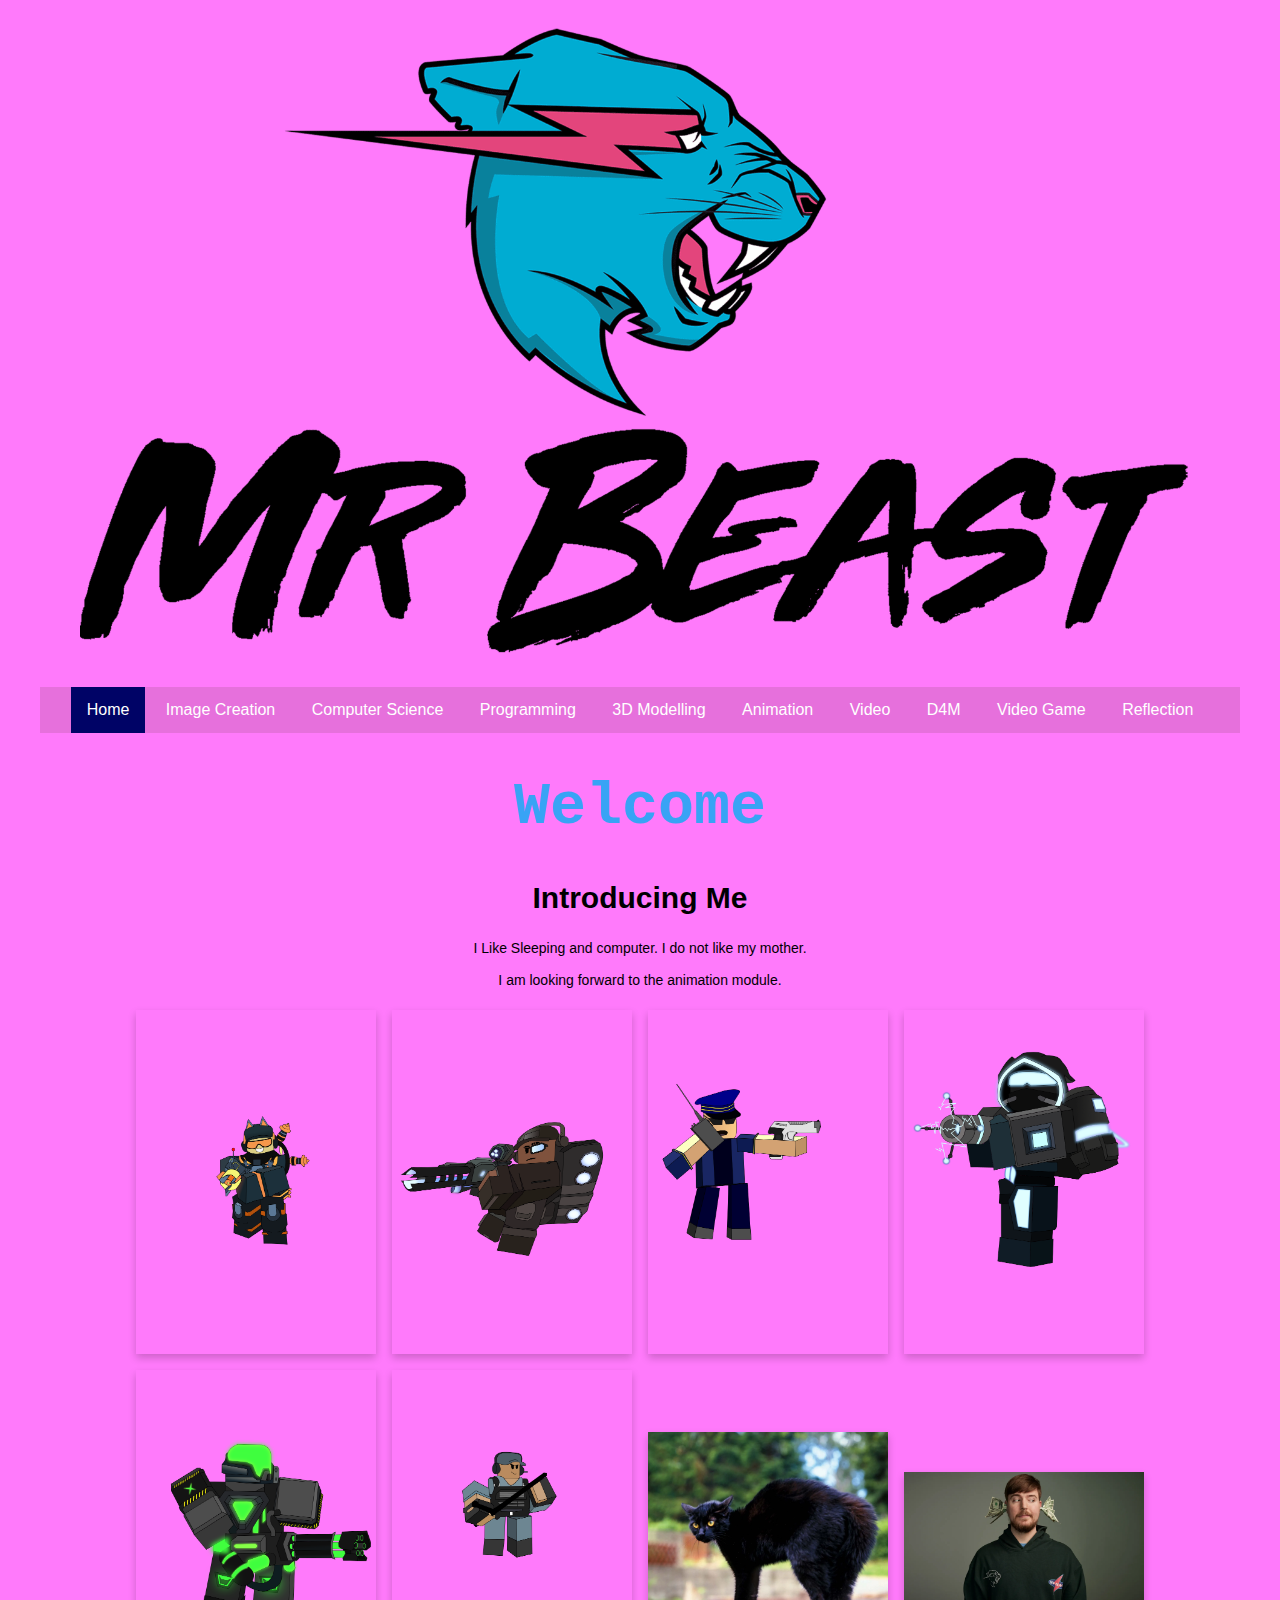
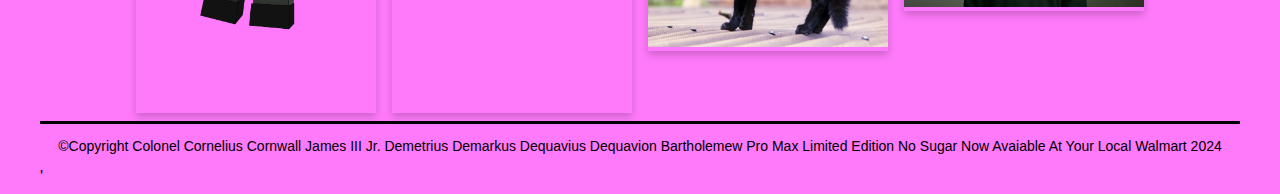
<file: index.html>
<!DOCTYPE html>
<html>
  <head>
    <meta charset="utf-8">
    <meta name="viewport" content="width=device-width">
    <title>You should change this on every page</title>
    <link href="css/style.css" rel="stylesheet" type="text/css" />
    <!-- The relates to the Google Font used in h1 -->
    <link href='https://fonts.googleapis.com/css?family=Caesar Dressing' rel='stylesheet'>
    <div class="header">
      <img src="images/MrBeast-Logo.png">
    </div>
  </head>
  <div class="wrapper">
    <body>
      <!-- The Nav Bar goes here -->
      <nav>
        <ul>
          <li id='active'><a href="index.html">Home</a></li>
          <li><a href="imagecreation.html">Image Creation</a></li>
          <li><a href="computerscience.html">Computer Science</a></li>
          <li><a href="programming.html">Programming</a></li>
          <li><a href="3dmodelling.html">3D Modelling</a></li>
          <li><a href="animation.html">Animation</a></li>
          <li><a href="videoaudio.html">Video</a></li>
          <li><a href="designformanufacturing.html">D4M</a></li>
          <li><a href="videogame.html">Video Game</a></li>
          <li><a href="reflection.html">Reflection</a></li>
        </ul>
    </nav>
    <main>
      <!-- page heading- add name here! -->
      <h1>Welcome</h1>
      <h2>Introducing Me</h2>
      <!-- now the Information text box-->
      <div class=information>
        <p>
            I Like Sleeping and computer. I do not like my mother. <br><br>
            I am looking forward to the animation module.
        </p>  
      </div>   
        <!-- This is the container for all the images you want to add- it's a flexbox so add as many as you want -->
      <div class='container'>
        <!-- item 1 starts here-->
        <div class='item'>
          <img src="images/Electroshocker.png" alt="please replace me">       
        </div> 
        <!-- end of item 1 -->    
        <!-- item 2 starts here-->
        <div class='item'>
          <img src="images/RANGER.png" alt="please replace me">      
        </div> 
        <!-- end of item 2 -->    
        <!-- item 3 starts here-->
        <div class='item'>
          <img src="images/Commanderr.png" alt="please replace me">      
        </div>  
        <!-- end of item 3 -->
        <!-- item 4 starts here-->
        <div class='item'>
          <img src="images/Accelerator.png" alt="please replace me">      
        </div>  
        <!-- end of item 4 -->
        <!-- item 5 starts here-->
        <div class='item'>
          <img src="images/Toxic gunner.png" alt="please replace me">      
        </div>  
        <!-- end of item 5 -->
        <!-- item 6 starts here-->
        <div class='item'>
          <img src="images/WARDENcomplete.png" alt="please replace me">       
        </div> 
        <!-- end of item 6 -->    
        <!-- item 7 starts here-->
        <div class='item'>
          <img src="images/black-cat-back.webp" alt="please replace me">      
        </div> 
        <!-- end of item 7 -->    
        <!-- item 8 starts here-->
        <div class='item'>
          <img src="images/mrbeast.webp" alt="please replace me">      
        </div>  
        <!-- end of item 8 -->
      </div>
    </main>  
    <footer>
      <p>&#169;Copyright Colonel Cornelius Cornwall James III Jr. Demetrius Demarkus Dequavius Dequavion Bartholemew Pro Max Limited Edition No Sugar Now Avaiable At Your Local Walmart 2024</p>
    </footer>
  </body>
</html>














































































































































































































































































































































































































































































































































































































































































































































































































































































































































































































































































































































































































































































































































































































































































































































































































































































































































































































































































































































































































































































































































































































































































































































































































































































































































































































































































































































































































































































































































































































































'
</file>
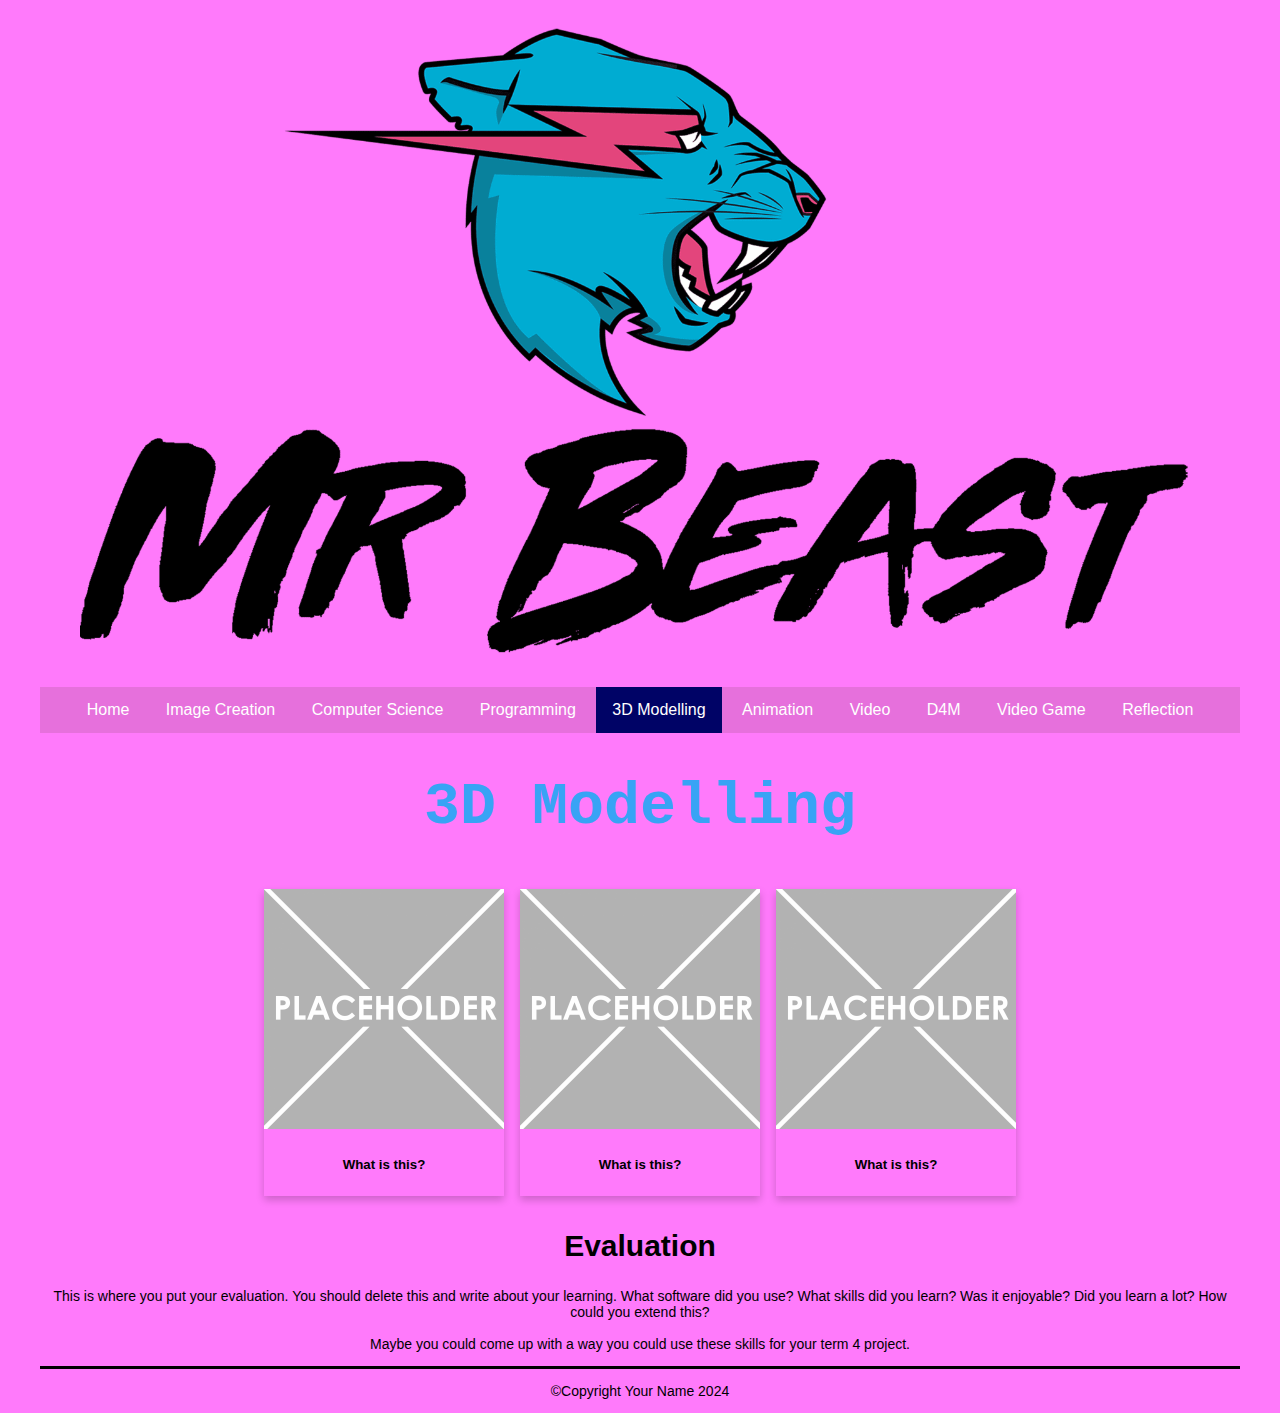
<file: 3dmodelling.html>
<!DOCTYPE html>
<html>
  <head>
    <meta charset="utf-8">
    <meta name="viewport" content="width=device-width">
    <title>Home</title>
    <link href="css/style.css" rel="stylesheet" type="text/css" />
    <!-- The relates to the Google Font used in h1 -->
    <link href='https://fonts.googleapis.com/css?family=Caesar Dressing' rel='stylesheet'>
    <div class="header">
      <img src="images/MrBeast-Logo.png">
    </div>
  </head>
  <div class="wrapper">
    <body>
      <!-- The Nav Bar goes here -->
      <nav>
        <ul>
          <li><a href="index.html">Home</a></li>
          <li><a href="imagecreation.html">Image Creation</a></li>
          <li><a href="computerscience.html">Computer Science</a></li>
          <li><a href="programming.html">Programming</a></li>
          <li id='active'><a href="3dmodelling.html">3D Modelling</a></li>
          <li><a href="animation.html">Animation</a></li>
          <li><a href="videoaudio.html">Video</a></li>
          <li><a href="designformanufacturing.html">D4M</a></li>
          <li><a href="videogame.html">Video Game</a></li>
          <li><a href="reflection.html">Reflection</a></li>
        </ul>
    </nav>
    <main>
      <!-- page heading- add name here! -->
      <h1>3D Modelling</h1>
        <!-- This is the container for all the images you want to add- it's a flexbox so add as many as you want -->
      <div class='container'>
        <!-- item 1 starts here-->
        <div class='item'>
          <img src="images/placeholder.png" alt="please replace me">
          <div class='item-info'>
            <!-- a brief explanation of what this picture is -->
            <h5>What is this?</h5>
          </div>       
        </div> 
        <!-- end of item 1 -->    
        <!-- item 2 starts here-->
        <div class='item'>
          <img src="images/placeholder.png" alt="please replace me">
          <div class='item-info'>
            <!-- a brief explanation of what this picture is -->
            <h5>What is this?</h5>
          </div>       
        </div> 
        <!-- end of item 2 -->    
        <!-- item 3 starts here-->
        <div class='item'>
          <img src="images/placeholder.png" alt="please replace me">
          <div class='item-info'>
            <!-- a brief explanation of what this picture is -->
            <h5>What is this?</h5>
          </div>       
        </div> 
        <!-- end of item 3 --> 
        <!-- now the Evaluation text box-->
        <div class=information>
          <h2>Evaluation</h2>
          <p>
            This is where you put your evaluation. You should delete this and write about your learning. What software did you use? What skills did you learn? Was it enjoyable? Did you learn a lot? How could you extend this? <br><br>
            Maybe you could come up with a way you could use these skills for your term 4 project. 
          </p>  
        </div>   
      </div>   
    </main>  
    <footer>
      <p>&#169;Copyright Your Name 2024</p>
    </footer>
  </body>
</html>
</file>
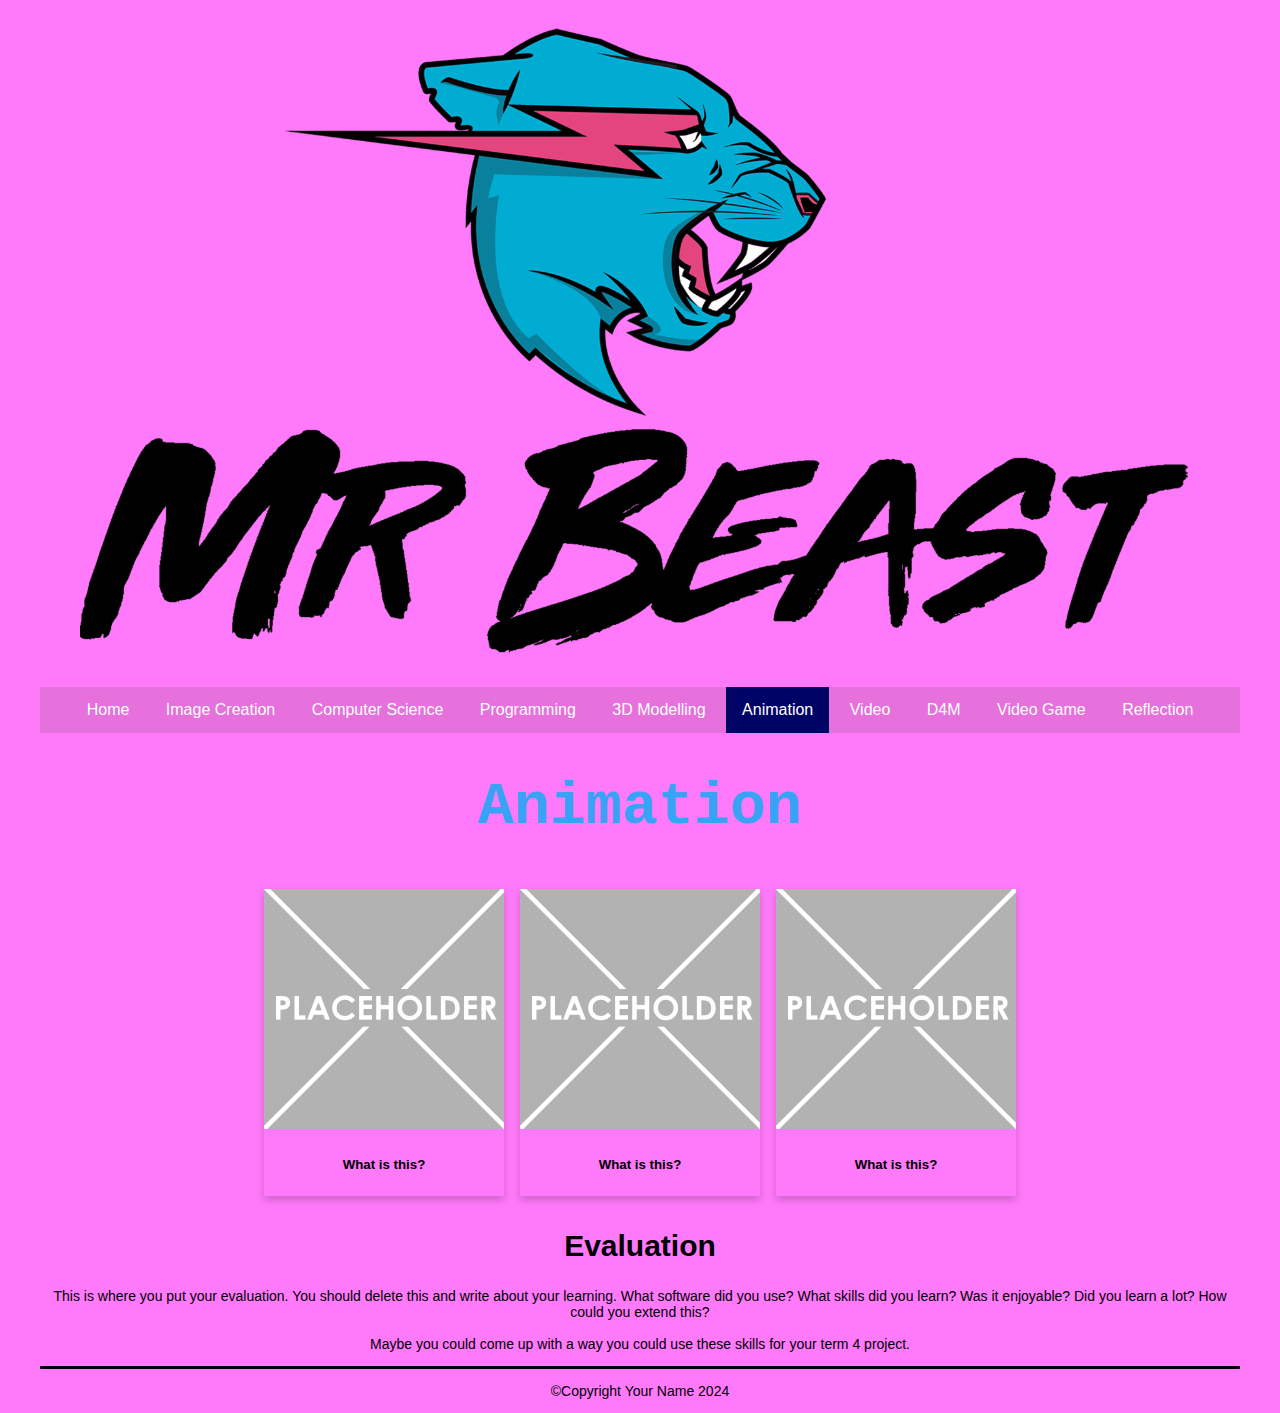
<file: animation.html>
<!DOCTYPE html>
<html>
  <head>
    <meta charset="utf-8">
    <meta name="viewport" content="width=device-width">
    <title>Home</title>
    <link href="css/style.css" rel="stylesheet" type="text/css" />
    <!-- The relates to the Google Font used in h1 -->
    <link href='https://fonts.googleapis.com/css?family=Caesar Dressing' rel='stylesheet'>
    <div class="header">
      <img src="images/MrBeast-Logo.png">
    </div>
  </head>
  <div class="wrapper">
    <body>
      <!-- The Nav Bar goes here -->
      <nav>
        <ul>
          <li><a href="index.html">Home</a></li>
          <li><a href="imagecreation.html">Image Creation</a></li>
          <li><a href="computerscience.html">Computer Science</a></li>
          <li><a href="programming.html">Programming</a></li>
          <li><a href="3dmodelling.html">3D Modelling</a></li>
          <li id='active'><a href="animation.html">Animation</a></li>
          <li><a href="videoaudio.html">Video</a></li>
          <li><a href="designformanufacturing.html">D4M</a></li>
          <li><a href="videogame.html">Video Game</a></li>
          <li><a href="reflection.html">Reflection</a></li>
        </ul>
    </nav>
    <main>
      <!-- page heading- add name here! -->
      <h1>Animation</h1>
        <!-- This is the container for all the images you want to add- it's a flexbox so add as many as you want -->
      <div class='container'>
        <!-- item 1 starts here-->
        <div class='item'>
          <img src="images/placeholder.png" alt="please replace me">
          <div class='item-info'>
            <!-- a brief explanation of what this picture is -->
            <h5>What is this?</h5>
          </div>       
        </div> 
        <!-- end of item 1 -->    
        <!-- item 2 starts here-->
        <div class='item'>
          <img src="images/placeholder.png" alt="please replace me">
          <div class='item-info'>
            <!-- a brief explanation of what this picture is -->
            <h5>What is this?</h5>
          </div>       
        </div> 
        <!-- end of item 2 -->    
        <!-- item 3 starts here-->
        <div class='item'>
          <img src="images/placeholder.png" alt="please replace me">
          <div class='item-info'>
            <!-- a brief explanation of what this picture is -->
            <h5>What is this?</h5>
          </div>       
        </div> 
        <!-- end of item 3 --> 
        <!-- now the Evaluation text box-->
        <div class=information>
          <h2>Evaluation</h2>
          <p>
            This is where you put your evaluation. You should delete this and write about your learning. What software did you use? What skills did you learn? Was it enjoyable? Did you learn a lot? How could you extend this? <br><br>
            Maybe you could come up with a way you could use these skills for your term 4 project. 
          </p>  
        </div>   
      </div>   
    </main>  
    <footer>
      <p>&#169;Copyright Your Name 2024</p>
    </footer>
  </body>
</html>
</file>
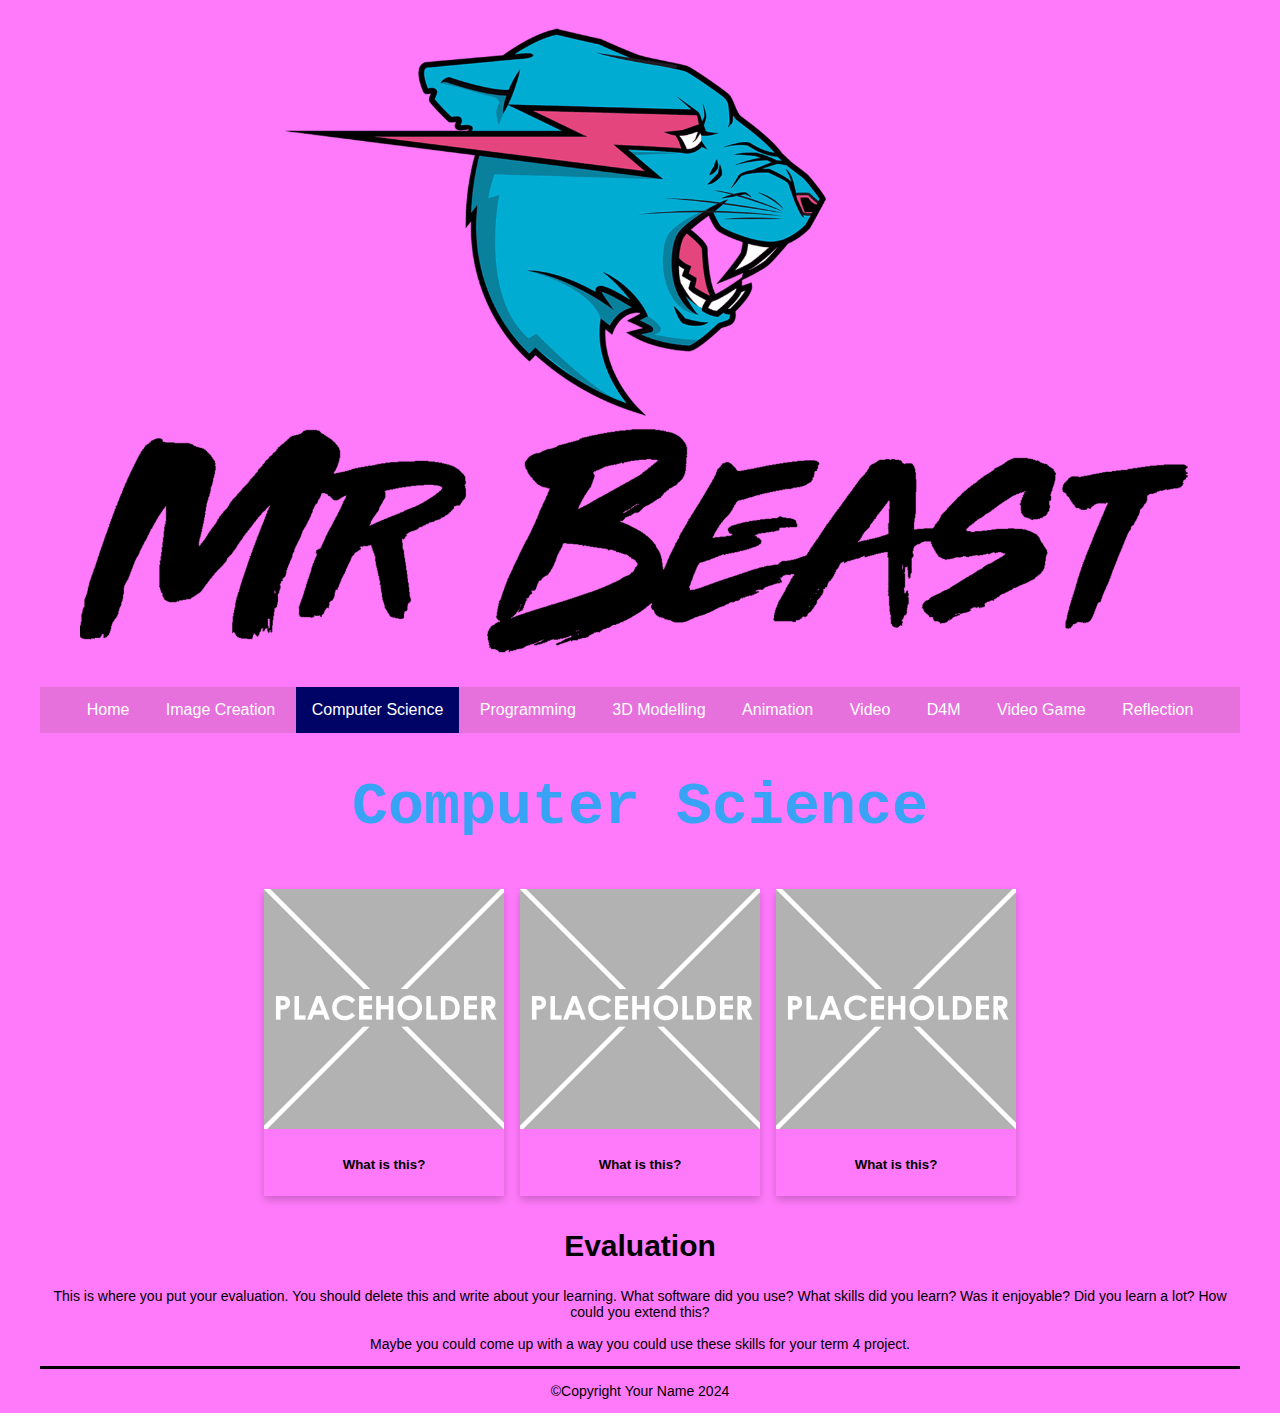
<file: computerscience.html>
<!DOCTYPE html>
<html>
  <head>
    <meta charset="utf-8">
    <meta name="viewport" content="width=device-width">
    <title>Home</title>
    <link href="css/style.css" rel="stylesheet" type="text/css" />
    <!-- The relates to the Google Font used in h1 -->
    <link href='https://fonts.googleapis.com/css?family=Caesar Dressing' rel='stylesheet'>
    <div class="header">
      <img src="images/MrBeast-Logo.png">
    </div>
  </head>
  <div class="wrapper">
    <body>
      <!-- The Nav Bar goes here -->
      <nav>
        <ul>
          <li><a href="index.html">Home</a></li>
          <li><a href="imagecreation.html">Image Creation</a></li>
          <li id='active'><a href="computerscience.html">Computer Science</a></li>
          <li><a href="programming.html">Programming</a></li>
          <li><a href="3dmodelling.html">3D Modelling</a></li>
          <li><a href="animation.html">Animation</a></li>
          <li><a href="videoaudio.html">Video</a></li>
          <li><a href="designformanufacturing.html">D4M</a></li>
          <li><a href="videogame.html">Video Game</a></li>
          <li><a href="reflection.html">Reflection</a></li>
        </ul>
    </nav>
    <main>
      <!-- page heading- add name here! -->
      <h1>Computer Science</h1>
        <!-- This is the container for all the images you want to add- it's a flexbox so add as many as you want -->
      <div class='container'>
        <!-- item 1 starts here-->
        <div class='item'>
          <img src="images/placeholder.png" alt="please replace me">
          <div class='item-info'>
            <!-- a brief explanation of what this picture is -->
            <h5>What is this?</h5>
          </div>       
        </div> 
        <!-- end of item 1 -->    
        <!-- item 2 starts here-->
        <div class='item'>
          <img src="images/placeholder.png" alt="please replace me">
          <div class='item-info'>
            <!-- a brief explanation of what this picture is -->
            <h5>What is this?</h5>
          </div>       
        </div> 
        <!-- end of item 2 -->    
        <!-- item 3 starts here-->
        <div class='item'>
          <img src="images/placeholder.png" alt="please replace me">
          <div class='item-info'>
            <!-- a brief explanation of what this picture is -->
            <h5>What is this?</h5>
          </div>       
        </div> 
        <!-- end of item 3 --> 
        <!-- now the Evaluation text box-->
        <div class=information>
          <h2>Evaluation</h2>
          <p>
            This is where you put your evaluation. You should delete this and write about your learning. What software did you use? What skills did you learn? Was it enjoyable? Did you learn a lot? How could you extend this? <br><br>
            Maybe you could come up with a way you could use these skills for your term 4 project. 
          </p>  
        </div>   
      </div>   
    </main>  
    <footer>
      <p>&#169;Copyright Your Name 2024</p>
    </footer>
  </body>
</html>
</file>
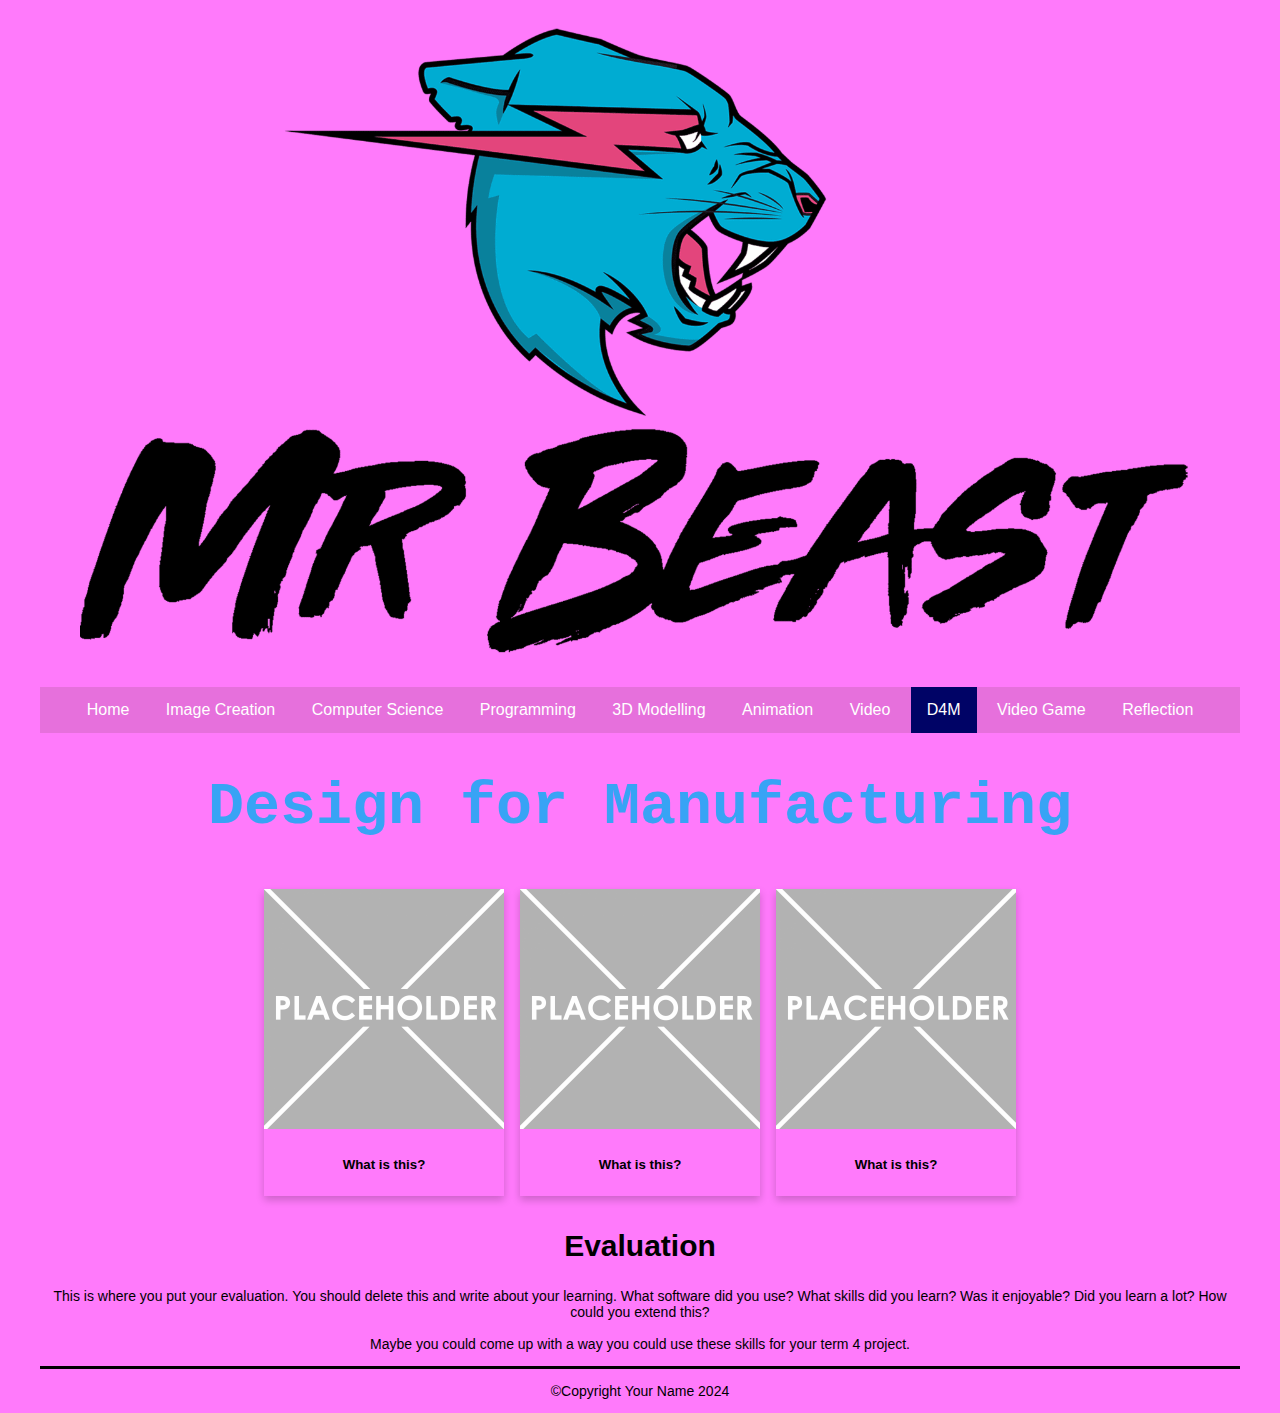
<file: designformanufacturing.html>
<!DOCTYPE html>
<html>
  <head>
    <meta charset="utf-8">
    <meta name="viewport" content="width=device-width">
    <title>Home</title>
    <link href="css/style.css" rel="stylesheet" type="text/css" />
    <!-- The relates to the Google Font used in h1 -->
    <link href='https://fonts.googleapis.com/css?family=Caesar Dressing' rel='stylesheet'>
    <div class="header">
      <img src="images/MrBeast-Logo.png">
    </div>
  </head>
  <div class="wrapper">
    <body>
      <!-- The Nav Bar goes here -->
      <nav>
        <ul>
          <li><a href="index.html">Home</a></li>
          <li><a href="imagecreation.html">Image Creation</a></li>
          <li><a href="computerscience.html">Computer Science</a></li>
          <li><a href="programming.html">Programming</a></li>
          <li><a href="3dmodelling.html">3D Modelling</a></li>
          <li><a href="animation.html">Animation</a></li>
          <li><a href="videoaudio.html">Video</a></li>
          <li id='active'><a href="designformanufacturing.html">D4M</a></li>
          <li><a href="videogame.html">Video Game</a></li>
          <li><a href="reflection.html">Reflection</a></li>
        </ul>
    </nav>
    <main>
      <!-- page heading- add name here! -->
      <h1>Design for Manufacturing</h1>
        <!-- This is the container for all the images you want to add- it's a flexbox so add as many as you want -->
      <div class='container'>
        <!-- item 1 starts here-->
        <div class='item'>
          <img src="images/placeholder.png" alt="please replace me">
          <div class='item-info'>
            <!-- a brief explanation of what this picture is -->
            <h5>What is this?</h5>
          </div>       
        </div> 
        <!-- end of item 1 -->    
        <!-- item 2 starts here-->
        <div class='item'>
          <img src="images/placeholder.png" alt="please replace me">
          <div class='item-info'>
            <!-- a brief explanation of what this picture is -->
            <h5>What is this?</h5>
          </div>       
        </div> 
        <!-- end of item 2 -->    
        <!-- item 3 starts here-->
        <div class='item'>
          <img src="images/placeholder.png" alt="please replace me">
          <div class='item-info'>
            <!-- a brief explanation of what this picture is -->
            <h5>What is this?</h5>
          </div>       
        </div> 
        <!-- end of item 3 --> 
        <!-- now the Evaluation text box-->
        <div class=information>
          <h2>Evaluation</h2>
          <p>
            This is where you put your evaluation. You should delete this and write about your learning. What software did you use? What skills did you learn? Was it enjoyable? Did you learn a lot? How could you extend this? <br><br>
            Maybe you could come up with a way you could use these skills for your term 4 project. 
          </p>  
        </div>   
      </div>   
    </main>  
    <footer>
      <p>&#169;Copyright Your Name 2024</p>
    </footer>
  </body>
</html>
</file>
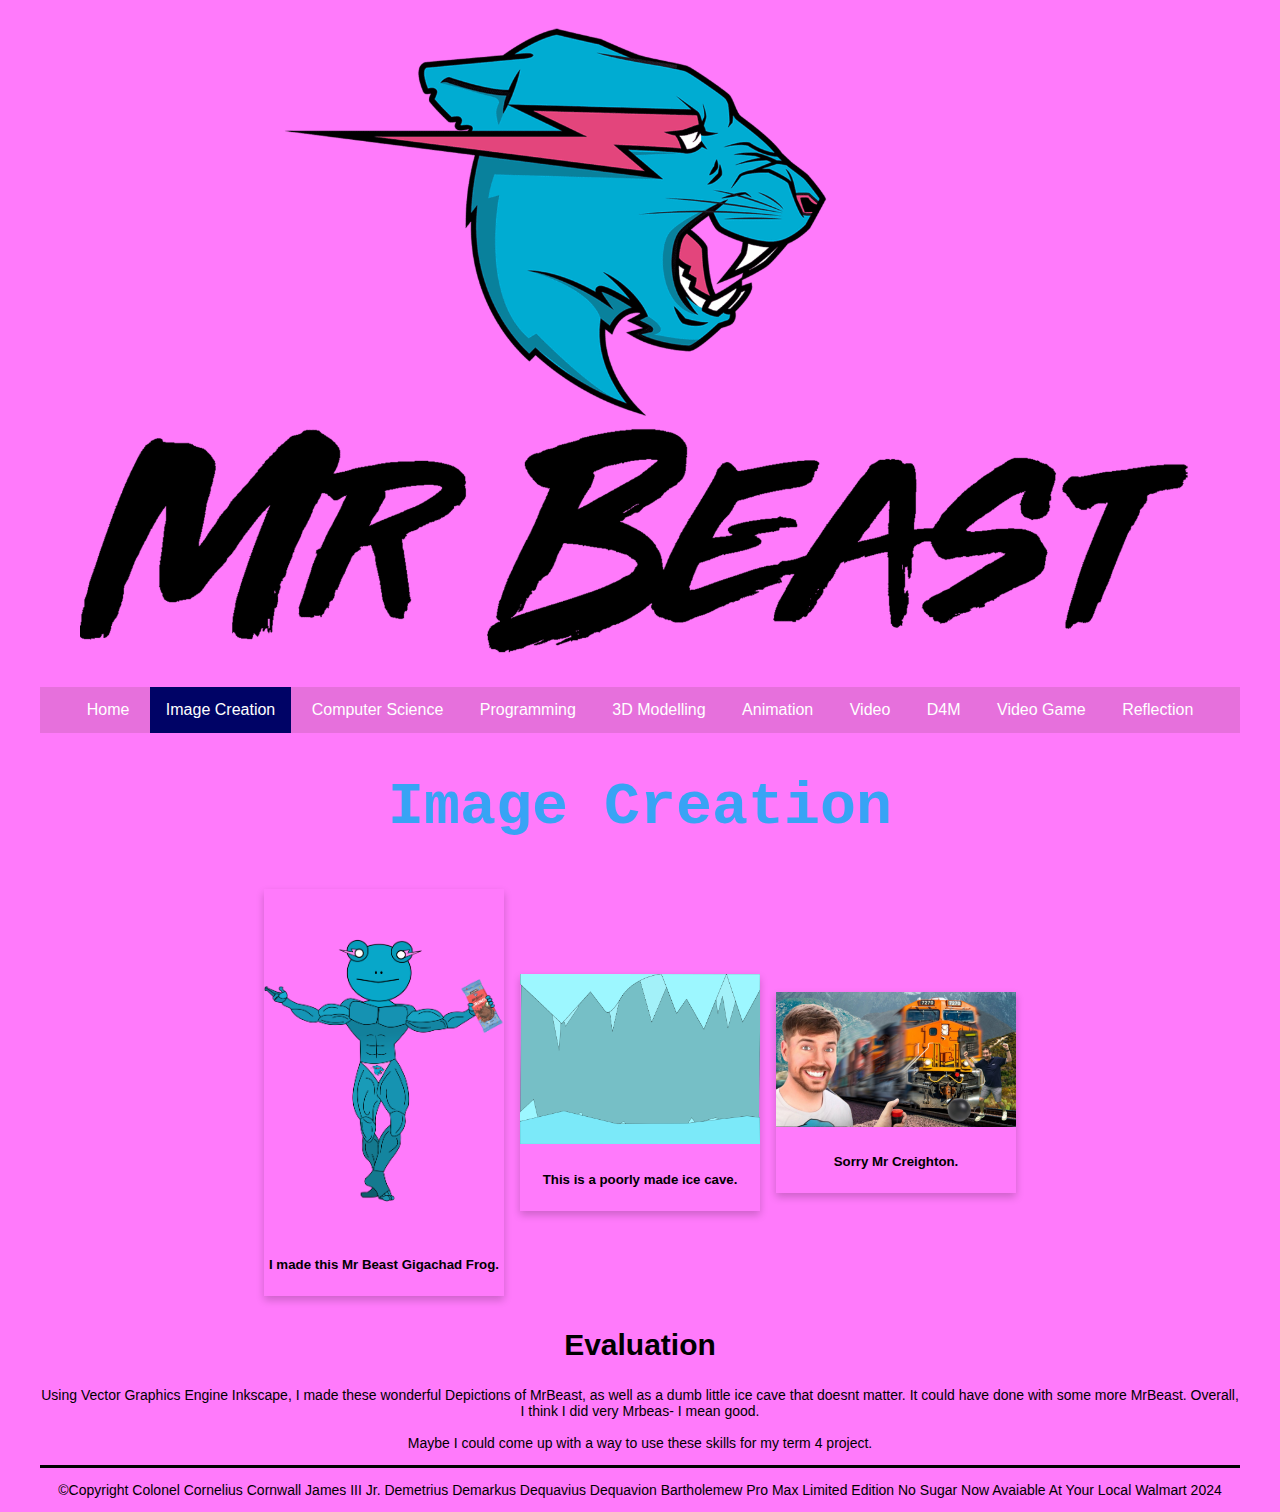
<file: imagecreation.html>
<!DOCTYPE html>
<html>
  <head>
    <meta charset="utf-8">
    <meta name="viewport" content="width=device-width">
    <title>Home</title>
    <link href="css/style.css" rel="stylesheet" type="text/css" />
    <!-- The relates to the Google Font used in h1 -->
    <link href='https://fonts.googleapis.com/css?family=Caesar Dressing' rel='stylesheet'>
    <div class="header">
      <img src="images/MrBeast-Logo.png">
    </div>
  </head>
  <div class="wrapper">
    <body>
      <!-- The Nav Bar goes here -->
      <nav>
        <ul>
          <li><a href="index.html">Home</a></li>
          <li id='active'><a href="imagecreation.html">Image Creation</a></li>
          <li><a href="computerscience.html">Computer Science</a></li>
          <li><a href="programming.html">Programming</a></li>
          <li><a href="3dmodelling.html">3D Modelling</a></li>
          <li><a href="animation.html">Animation</a></li>
          <li><a href="videoaudio.html">Video</a></li>
          <li><a href="designformanufacturing.html">D4M</a></li>
          <li><a href="videogame.html">Video Game</a></li>
          <li><a href="reflection.html">Reflection</a></li>
        </ul>
    </nav>
    <main>
      <!-- page heading- add name here! -->
      <h1>Image Creation </h1>
        <!-- This is the container for all the images you want to add- it's a flexbox so add as many as you want -->
      <div class='container'>
        <!-- item 1 starts here-->
        <div class='item'>
          <img src="images/gigafrog.png" alt="please replace me">
          <div class='item-info'>
            <!-- a brief explanation of what this picture is -->
            <h5>I made this Mr Beast Gigachad Frog. </h5>
          </div>       
        </div> 
        <!-- end of item 1 -->    
        <!-- item 2 starts here-->
        <div class='item'>
          <img src="images/icecave.png" alt="please replace me">
          <div class='item-info'>
            <!-- a brief explanation of what this picture is -->
            <h5>This is a poorly made ice cave.</h5>
          </div>       
        </div> 
        <!-- end of item 2 -->    
        <!-- item 3 starts here-->
        <div class='item'>
          <img src="images/banna.png" alt="please replace me">
          <div class='item-info'>
            <!-- a brief explanation of what this picture is -->
            <h5>Sorry Mr Creighton.  </h5>
          </div>       
        </div> 
        <!-- end of item 3 --> 
        <!-- now the Evaluation text box-->
        <div class=information>
          <h2>Evaluation</h2>
          <p>
            Using Vector Graphics Engine Inkscape, I made these wonderful Depictions of MrBeast, as well as a dumb little ice cave that doesnt matter. It could have done with some more MrBeast. Overall, I think I did very Mrbeas- I mean good. <br><br>
            Maybe I could come up with a way to use these skills for my term 4 project. 
          </p>  
        </div>   
      </div>   
    </main>  
    <footer>
      <p>&#169;Copyright Colonel Cornelius Cornwall James III Jr. Demetrius Demarkus Dequavius Dequavion Bartholemew Pro Max Limited Edition No Sugar Now Avaiable At Your Local Walmart 2024</p>
    </footer>
  </body>
</html>
</file>
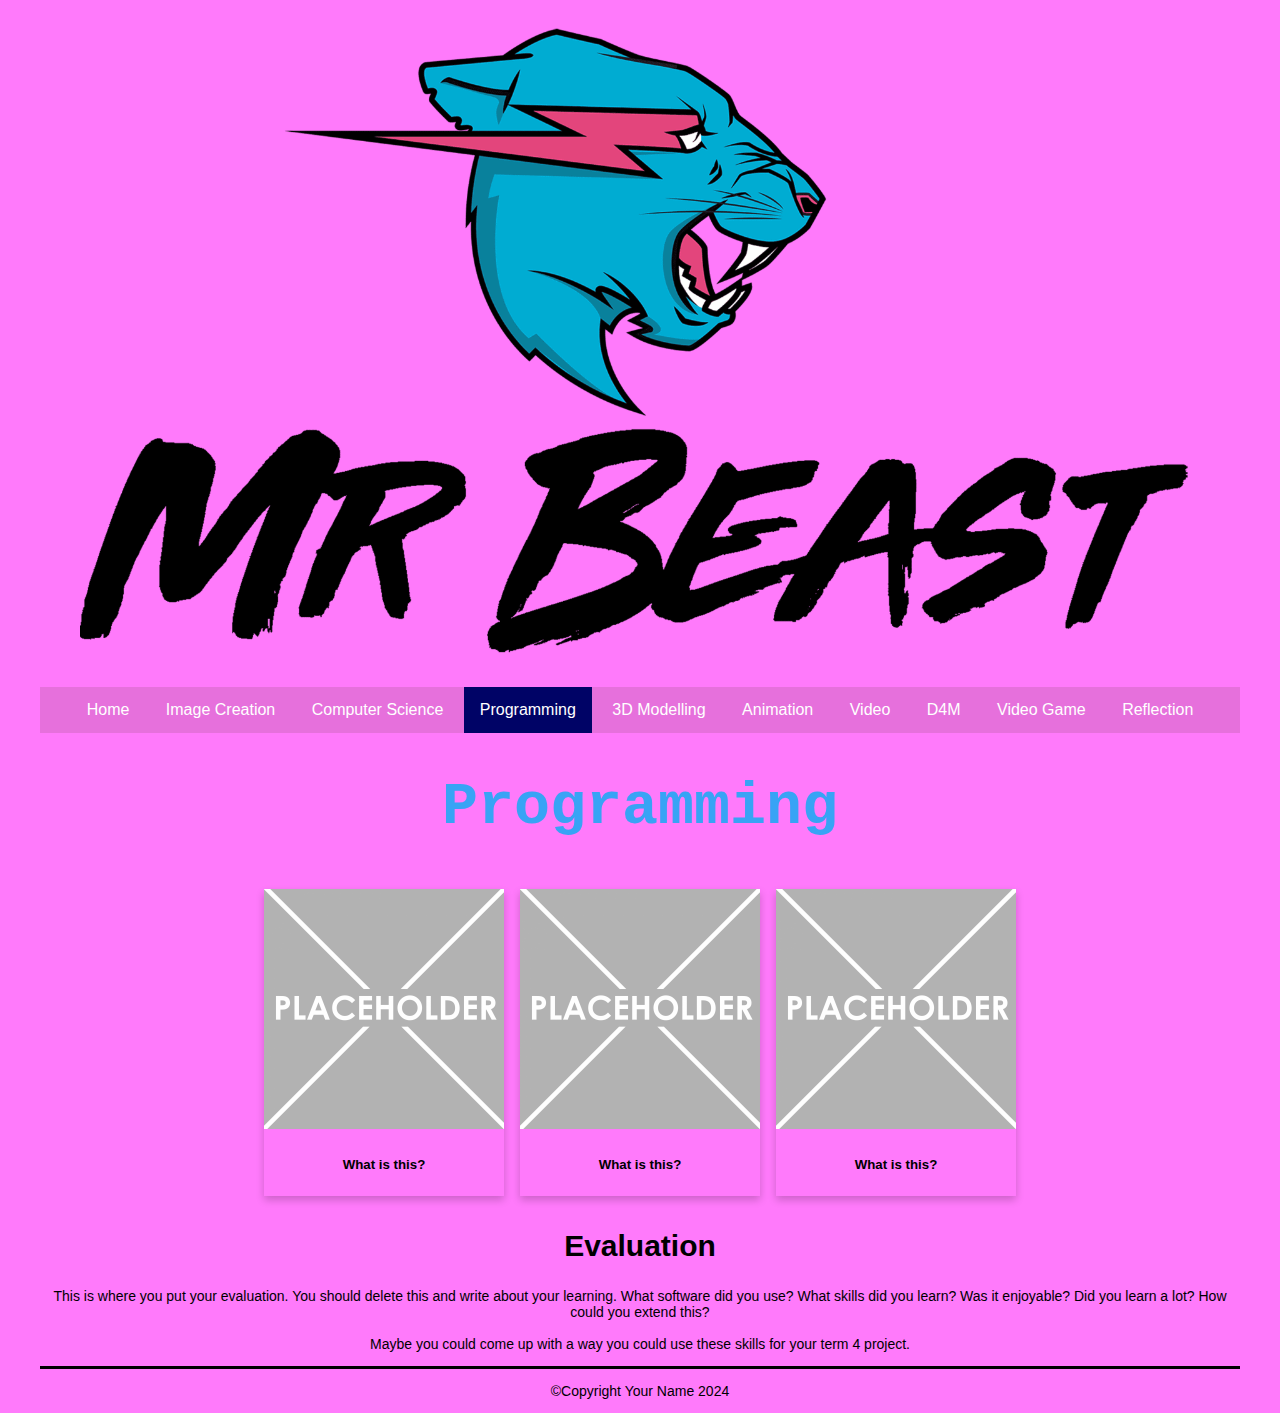
<file: programming.html>
<!DOCTYPE html>
<html>
  <head>
    <meta charset="utf-8">
    <meta name="viewport" content="width=device-width">
    <title>Home</title>
    <link href="css/style.css" rel="stylesheet" type="text/css" />
    <!-- The relates to the Google Font used in h1 -->
    <link href='https://fonts.googleapis.com/css?family=Caesar Dressing' rel='stylesheet'>
    <div class="header">
      <img src="images/MrBeast-Logo.png">
    </div>
  </head>
  <div class="wrapper">
    <body>
      <!-- The Nav Bar goes here -->
      <nav>
        <ul>
          <li><a href="index.html">Home</a></li>
          <li><a href="imagecreation.html">Image Creation</a></li>
          <li><a href="computerscience.html">Computer Science</a></li>
          <li id='active'><a href="programming.html">Programming</a></li>
          <li><a href="3dmodelling.html">3D Modelling</a></li>
          <li><a href="animation.html">Animation</a></li>
          <li><a href="videoaudio.html">Video</a></li>
          <li><a href="designformanufacturing.html">D4M</a></li>
          <li><a href="videogame.html">Video Game</a></li>
          <li><a href="reflection.html">Reflection</a></li>
        </ul>
    </nav>
    <main>
      <!-- page heading- add name here! -->
      <h1>Programming</h1>
        <!-- This is the container for all the images you want to add- it's a flexbox so add as many as you want -->
      <div class='container'>
        <!-- item 1 starts here-->
        <div class='item'>
          <img src="images/placeholder.png" alt="please replace me">
          <div class='item-info'>
            <!-- a brief explanation of what this picture is -->
            <h5>What is this?</h5>
          </div>       
        </div> 
        <!-- end of item 1 -->    
        <!-- item 2 starts here-->
        <div class='item'>
          <img src="images/placeholder.png" alt="please replace me">
          <div class='item-info'>
            <!-- a brief explanation of what this picture is -->
            <h5>What is this?</h5>
          </div>       
        </div> 
        <!-- end of item 2 -->    
        <!-- item 3 starts here-->
        <div class='item'>
          <img src="images/placeholder.png" alt="please replace me">
          <div class='item-info'>
            <!-- a brief explanation of what this picture is -->
            <h5>What is this?</h5>
          </div>       
        </div> 
        <!-- end of item 3 --> 
        <!-- now the Evaluation text box-->
        <div class=information>
          <h2>Evaluation</h2>
          <p>
            This is where you put your evaluation. You should delete this and write about your learning. What software did you use? What skills did you learn? Was it enjoyable? Did you learn a lot? How could you extend this? <br><br>
            Maybe you could come up with a way you could use these skills for your term 4 project. 
          </p>  
        </div>   
      </div>   
    </main>  
    <footer>
      <p>&#169;Copyright Your Name 2024</p>
    </footer>
  </body>
</html>
</file>
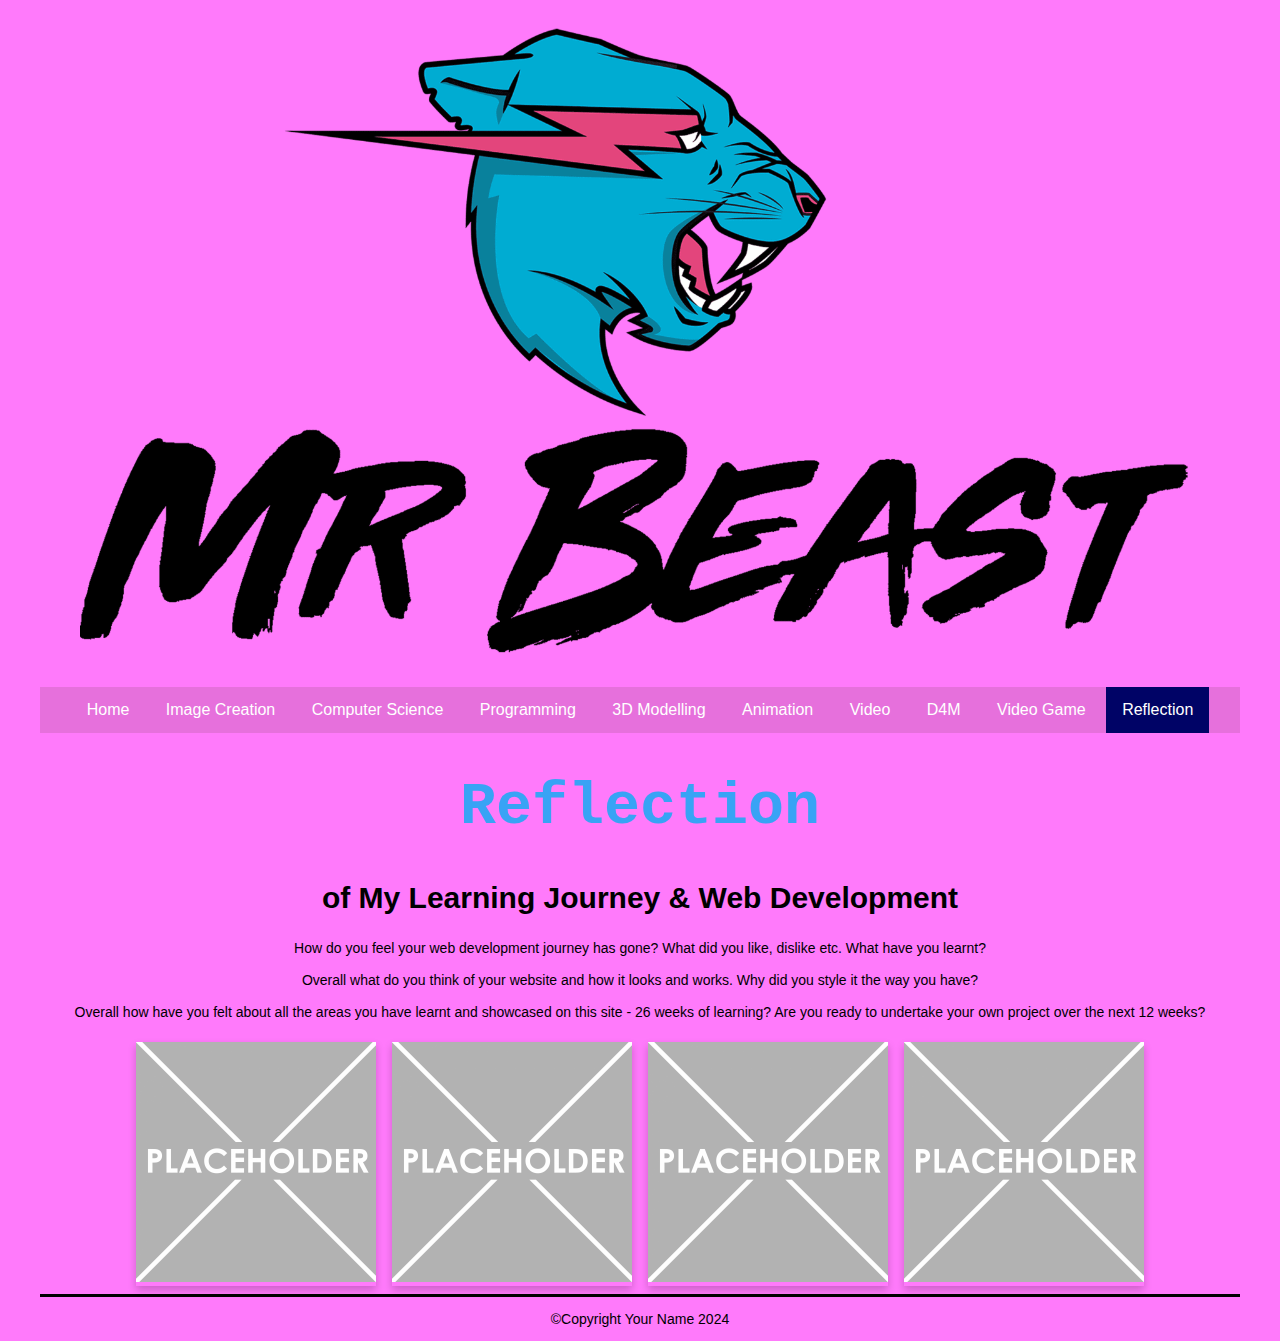
<file: reflection.html>
<!DOCTYPE html>
<html>
  <head>
    <meta charset="utf-8">
    <meta name="viewport" content="width=device-width">
    <title>Home</title>
    <link href="css/style.css" rel="stylesheet" type="text/css" />
    <!-- The relates to the Google Font used in h1 -->
    <link href='https://fonts.googleapis.com/css?family=Caesar Dressing' rel='stylesheet'>
    <div class="header">
      <img src="images/MrBeast-Logo.png">
    </div>
  </head>
  <div class="wrapper">
    <body>
      <!-- The Nav Bar goes here -->
      <nav>
        <ul>
          <li><a href="index.html">Home</a></li>
          <li><a href="imagecreation.html">Image Creation</a></li>
          <li><a href="computerscience.html">Computer Science</a></li>
          <li><a href="programming.html">Programming</a></li>
          <li><a href="3dmodelling.html">3D Modelling</a></li>
          <li><a href="animation.html">Animation</a></li>
          <li><a href="videoaudio.html">Video</a></li>
          <li><a href="designformanufacturing.html">D4M</a></li>
          <li><a href="videogame.html">Video Game</a></li>
          <li id='active'><a href="reflection.html">Reflection</a></li>
        </ul>
    </nav>
    <main>
      <!-- page heading- add name here! -->
      <h1>Reflection</h1>
      <h2>of My Learning Journey & Web Development</h2>
      <!-- now the Information text box-->
      <div class=information>
        <p>
            How do you feel your web development journey has gone? What did you like, dislike etc. What have you learnt? <br><br>
            Overall what do you think of your website and how it looks and works. Why did you style it the way you have? <br><br>
          Overall how have you felt about all the areas you have learnt and showcased on this site - 26 weeks of learning? Are you ready to undertake your own project over the next 12 weeks? 
        </p>  
      </div>   
        <!-- This is the container for all the images you want to add- it's a flexbox so add as many as you want -->
      <div class='container'>
        <!-- item 1 starts here-->
        <div class='item'>
          <img src="images/placeholder.png" alt="please replace me">       
        </div> 
        <!-- end of item 1 -->    
        <!-- item 2 starts here-->
        <div class='item'>
          <img src="images/placeholder.png" alt="please replace me">      
        </div> 
        <!-- end of item 2 -->    
        <!-- item 3 starts here-->
        <div class='item'>
          <img src="images/placeholder.png" alt="please replace me">      
        </div>  
        <!-- end of item 3 -->
        <!-- item 4 starts here-->
        <div class='item'>
          <img src="images/placeholder.png" alt="please replace me">      
        </div>  
        <!-- end of item 4 -->
      </div>
    </main>  
    <footer>
      <p>&#169;Copyright Your Name 2024</p>
    </footer>
  </body>
</html>
</file>
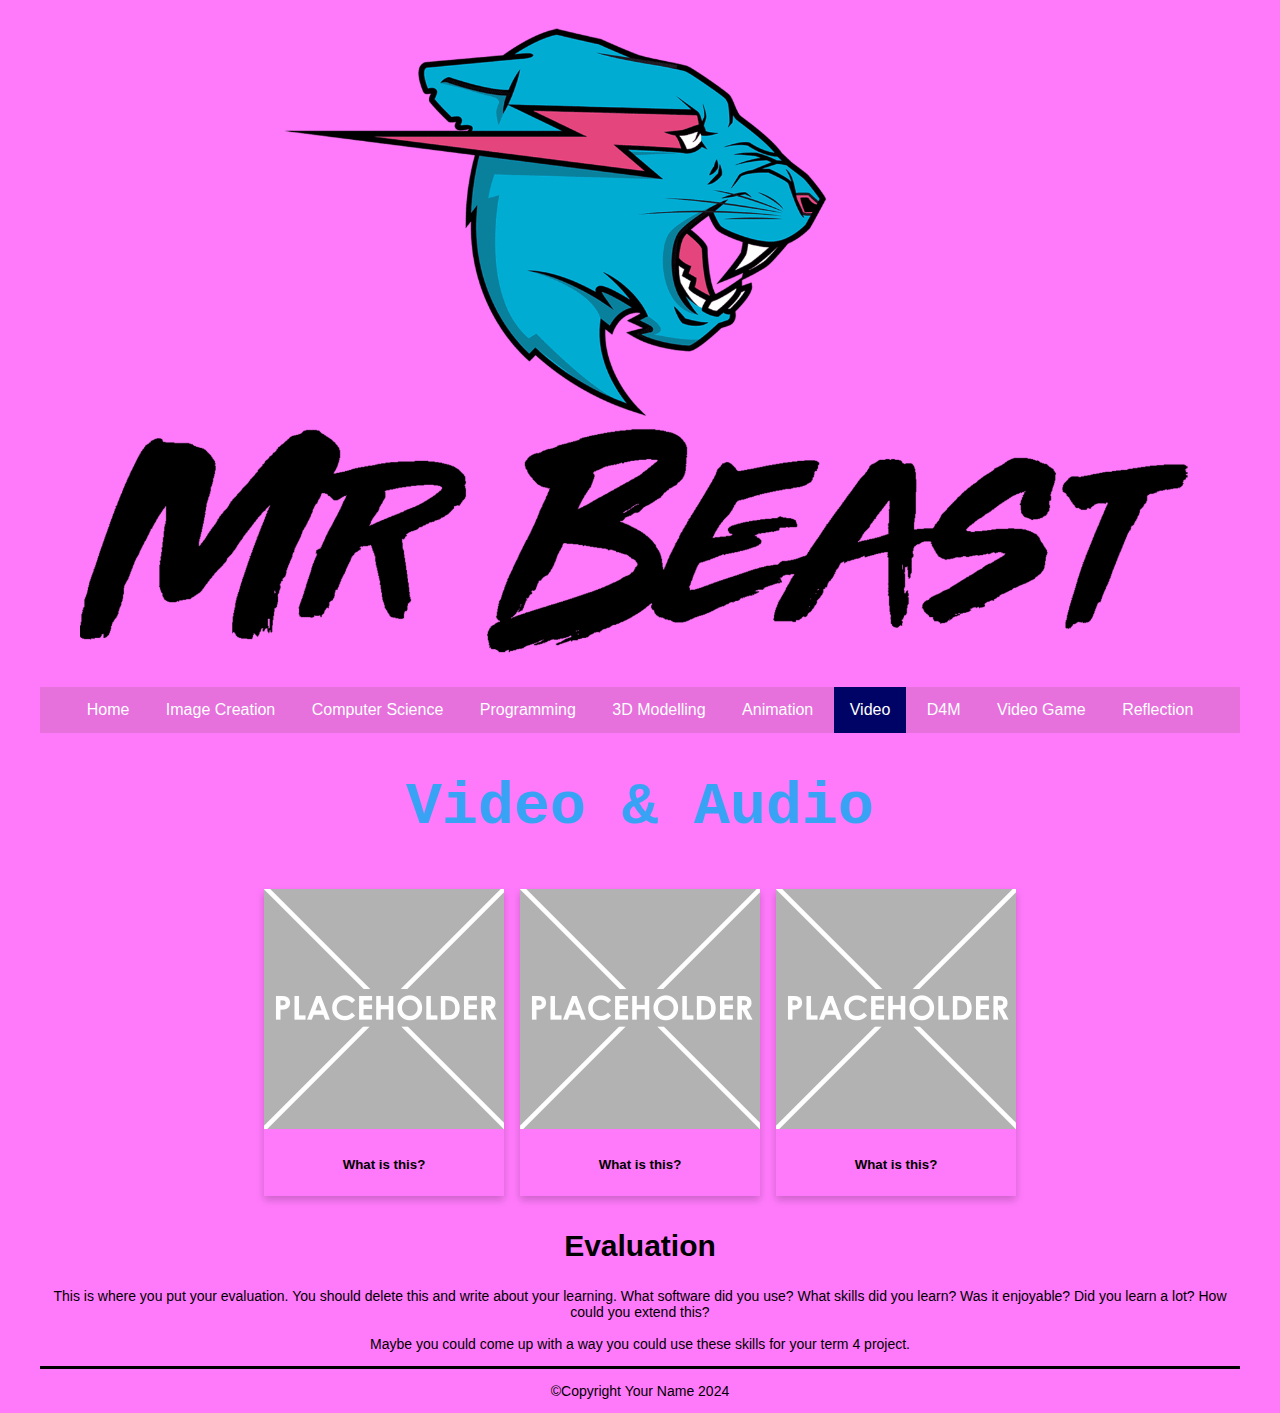
<file: videoaudio.html>
<!DOCTYPE html>
<html>
  <head>
    <meta charset="utf-8">
    <meta name="viewport" content="width=device-width">
    <title>Home</title>
    <link href="css/style.css" rel="stylesheet" type="text/css" />
    <!-- The relates to the Google Font used in h1 -->
    <link href='https://fonts.googleapis.com/css?family=Caesar Dressing' rel='stylesheet'>
    <div class="header">
      <img src="images/MrBeast-Logo.png">
    </div>
  </head>
  <div class="wrapper">
    <body>
      <!-- The Nav Bar goes here -->
      <nav>
        <ul>
          <li><a href="index.html">Home</a></li>
          <li><a href="imagecreation.html">Image Creation</a></li>
          <li><a href="computerscience.html">Computer Science</a></li>
          <li><a href="programming.html">Programming</a></li>
          <li><a href="3dmodelling.html">3D Modelling</a></li>
          <li><a href="animation.html">Animation</a></li>
          <li id='active'><a href="videoaudio.html">Video</a></li>
          <li><a href="designformanufacturing.html">D4M</a></li>
          <li><a href="videogame.html">Video Game</a></li>
          <li><a href="reflection.html">Reflection</a></li>
        </ul>
    </nav>
    <main>
      <!-- page heading- add name here! -->
      <h1>Video & Audio</h1>
        <!-- This is the container for all the images you want to add- it's a flexbox so add as many as you want -->
      <div class='container'>
        <!-- item 1 starts here-->
        <div class='item'>
          <img src="images/placeholder.png" alt="please replace me">
          <div class='item-info'>
            <!-- a brief explanation of what this picture is -->
            <h5>What is this?</h5>
          </div>       
        </div> 
        <!-- end of item 1 -->    
        <!-- item 2 starts here-->
        <div class='item'>
          <img src="images/placeholder.png" alt="please replace me">
          <div class='item-info'>
            <!-- a brief explanation of what this picture is -->
            <h5>What is this?</h5>
          </div>       
        </div> 
        <!-- end of item 2 -->    
        <!-- item 3 starts here-->
        <div class='item'>
          <img src="images/placeholder.png" alt="please replace me">
          <div class='item-info'>
            <!-- a brief explanation of what this picture is -->
            <h5>What is this?</h5>
          </div>       
        </div> 
        <!-- end of item 3 --> 
        <!-- now the Evaluation text box-->
        <div class=information>
          <h2>Evaluation</h2>
          <p>
            This is where you put your evaluation. You should delete this and write about your learning. What software did you use? What skills did you learn? Was it enjoyable? Did you learn a lot? How could you extend this? <br><br>
            Maybe you could come up with a way you could use these skills for your term 4 project. 
          </p>  
        </div>   
      </div>   
    </main>  
    <footer>
      <p>&#169;Copyright Your Name 2024</p>
    </footer>
  </body>
</html>
</file>
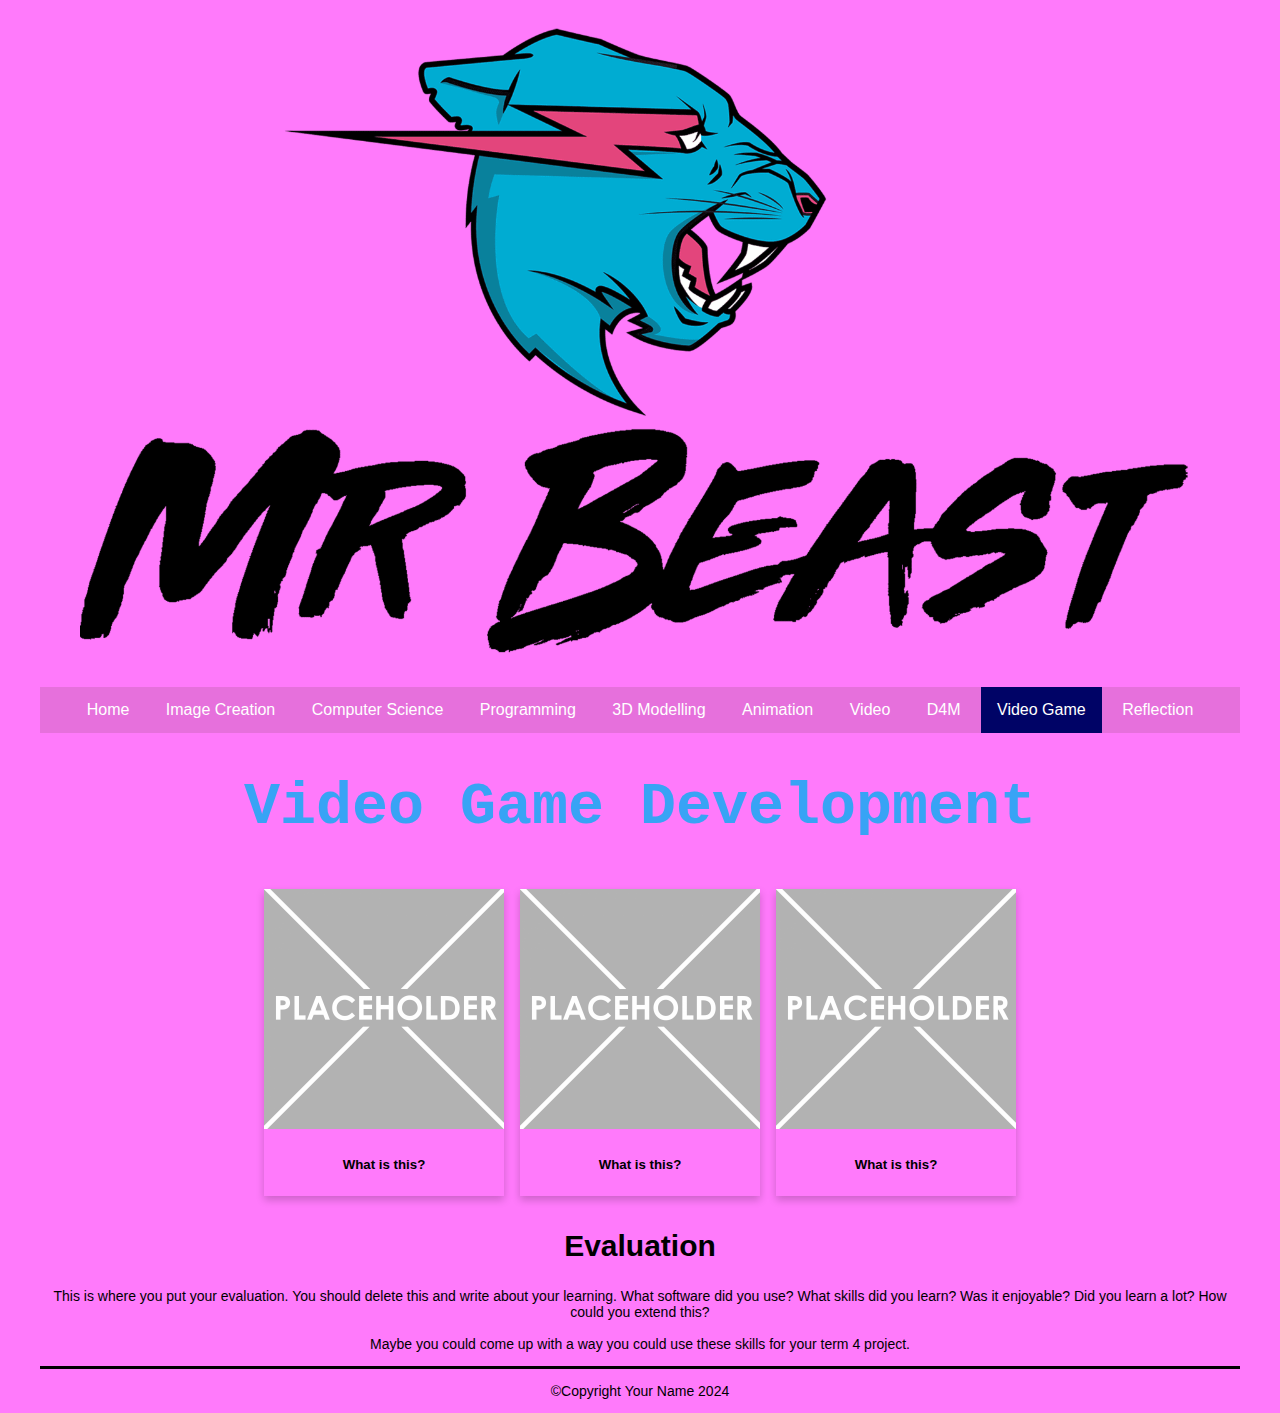
<file: videogame.html>
<!DOCTYPE html>
<html>
  <head>
    <meta charset="utf-8">
    <meta name="viewport" content="width=device-width">
    <title>Home</title>
    <link href="css/style.css" rel="stylesheet" type="text/css" />
    <!-- The relates to the Google Font used in h1 -->
    <link href='https://fonts.googleapis.com/css?family=Caesar Dressing' rel='stylesheet'>
    <div class="header">
      <img src="images/MrBeast-Logo.png">
    </div>
  </head>
  <div class="wrapper">
    <body>
      <!-- The Nav Bar goes here -->
      <nav>
        <ul>
          <li><a href="index.html">Home</a></li>
          <li><a href="imagecreation.html">Image Creation</a></li>
          <li><a href="computerscience.html">Computer Science</a></li>
          <li><a href="programming.html">Programming</a></li>
          <li><a href="3dmodelling.html">3D Modelling</a></li>
          <li><a href="animation.html">Animation</a></li>
          <li><a href="videoaudio.html">Video</a></li>
          <li><a href="designformanufacturing.html">D4M</a></li>
          <li id='active'><a href="videogame.html">Video Game</a></li>
          <li><a href="reflection.html">Reflection</a></li>
        </ul>
    </nav>
    <main>
      <!-- page heading- add name here! -->
      <h1>Video Game Development</h1>
        <!-- This is the container for all the images you want to add- it's a flexbox so add as many as you want -->
      <div class='container'>
        <!-- item 1 starts here-->
        <div class='item'>
          <img src="images/placeholder.png" alt="please replace me">
          <div class='item-info'>
            <!-- a brief explanation of what this picture is -->
            <h5>What is this?</h5>
          </div>       
        </div> 
        <!-- end of item 1 -->    
        <!-- item 2 starts here-->
        <div class='item'>
          <img src="images/placeholder.png" alt="please replace me">
          <div class='item-info'>
            <!-- a brief explanation of what this picture is -->
            <h5>What is this?</h5>
          </div>       
        </div> 
        <!-- end of item 2 -->    
        <!-- item 3 starts here-->
        <div class='item'>
          <img src="images/placeholder.png" alt="please replace me">
          <div class='item-info'>
            <!-- a brief explanation of what this picture is -->
            <h5>What is this?</h5>
          </div>       
        </div> 
        <!-- end of item 3 --> 
        <!-- now the Evaluation text box-->
        <div class=information>
          <h2>Evaluation</h2>
          <p>
            This is where you put your evaluation. You should delete this and write about your learning. What software did you use? What skills did you learn? Was it enjoyable? Did you learn a lot? How could you extend this? <br><br>
            Maybe you could come up with a way you could use these skills for your term 4 project. 
          </p>  
        </div>   
      </div>   
    </main>  
    <footer>
      <p>&#169;Copyright Your Name 2024</p>
    </footer>
  </body>
</html>
</file>
<file: css/style.css>
/* global styling*/
html{
  font-family: Arial, Helvetica, sans-serif;
  margin: 0rem 2rem;
  background-color: #ff7afb;
}

/* Banner image*/
.header {
  width: 100%;
  background-size: cover;
}

.header img {
  width: 100%;
}

/*the navbar styling goes here*/
/* nav bar */
nav ul{
  list-style-type: none;
  margin: 0;
  padding: 0;
  overflow: hidden;
  background-color: #e670dc;
  top: 0;
  width: 100%;
  text-align: center;
}

/* how the list of pages sits */
nav ul li{
  display: inline-block;
  font-size: 1rem;
}

/* the nav text */
nav li a{
  display: block;
  color: white;
  text-align: center;
  padding: 14px 16px;
  text-decoration: none;
}

nav li:hover{
  background-color: #4c0f4d;
}

nav #active{
  background-color: #000366;
}

/* Styling for the main section*/
/* This is the line between the main section and footer */
main{
  border-bottom: 3px solid;
  color: black;
}

/* H1 uses a google font. Check out https://www.w3schools.com/howto/howto_google_fonts.asp to change - also see line 9 in your html page*/
h1 {
  color: #38a3f5;
  font-family: 'Courier New';
  font-size: 60px;
  text-align: center;
  margin-bottom: 1 rem;
}

h2 {
  color: black;
  font-size: 30px;
  text-align: center;
}

p {
  color: black;
  font-size: 14px;
  text-align: center;
}

/* Styling for the image container and the items inside it */
.container{
  display: flex; 
  flex-wrap: wrap; 
  align-items: center; 
  justify-content: center; 
}

/*Items for all the screenshots and pictures of your stuff*/
.item{
  box-shadow: 0 4px 8px 0 rgba(0,0,0,0.2);
  width: 20%;
  min-width: 8rem;
  margin: 0.5rem;
}
 .item-info{
   padding: 0.1rem;
   text-align: center;
 }

.item img{
  width: 100%;
}
</file>
